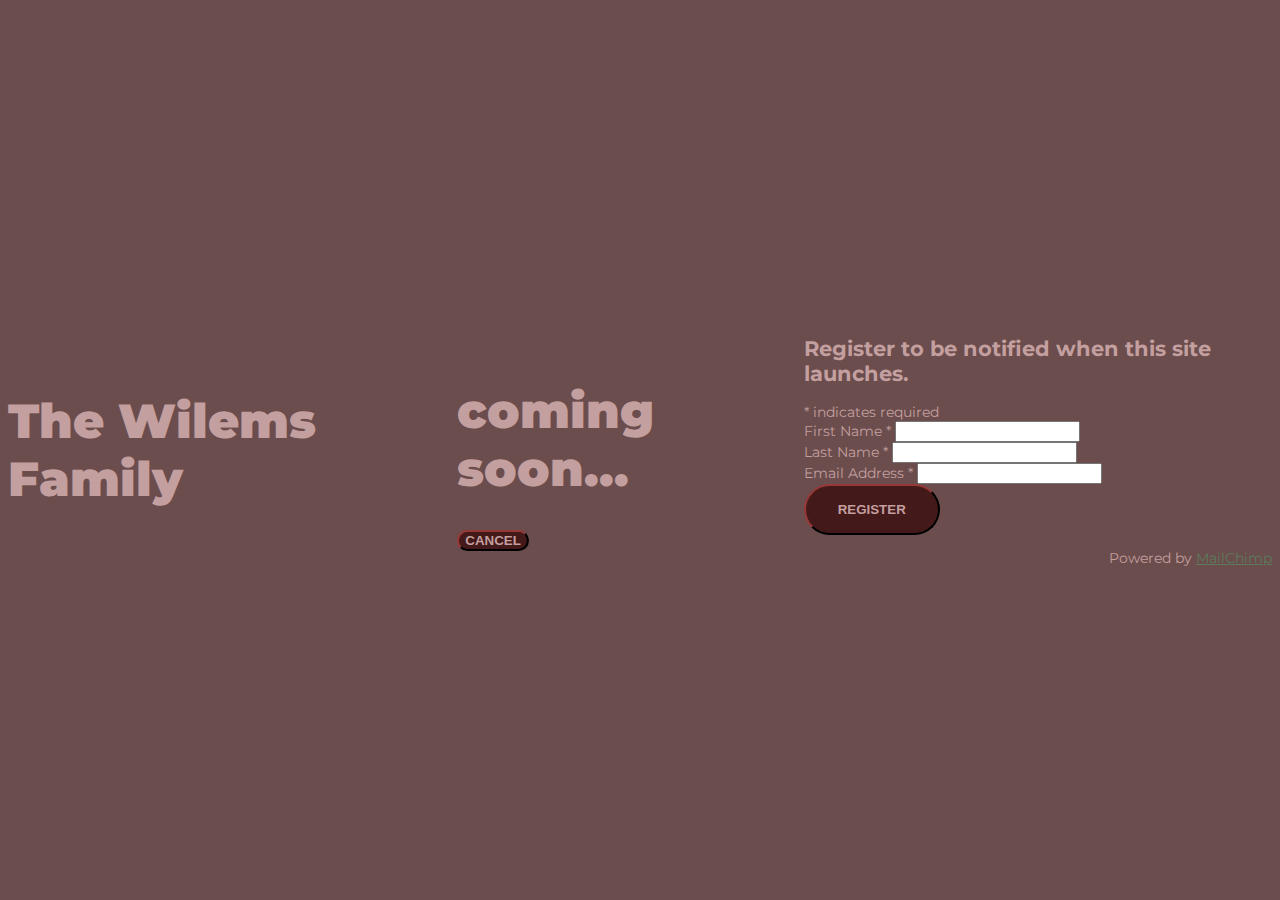
<file: register.html>
<!DOCTYPE html>
<html>
<head>
	<meta charset="utf-8">
	<title>Wilems Family Registration</title>
    <meta name="viewport" content="width=device-width, initial-scale=1, shrink-to-fit=no">
    <!-- Google Fonts -->
    <link href="https://fonts.googleapis.com/css?family=Montserrat" rel="stylesheet">

    <!-- Bootstrap CSS from a CDN -->
    <link href="https://cdn.jsdelivr.net/npm/bootstrap@5.0.1/dist/css/bootstrap.min.css" rel="stylesheet" integrity="sha384-+0n0xVW2eSR5OomGNYDnhzAbDsOXxcvSN1TPprVMTNDbiYZCxYbOOl7+AMvyTG2x" crossorigin="anonymous">

    <!-- Begin Mailchimp Signup Form -->
    <link href="https://cdn-images.mailchimp.com/embedcode/classic-10_7.css" rel="stylesheet" type="text/css">
    
    <!-- My stylesheet -->
    <link rel="stylesheet" type="text/css" href="register-style.css">
</head>
<body>
    <header class="fixed-top">
        <h1><strong>The Wilems Family</strong></h1>
    </header>
    <section class="fixed-bottom d-flex justify-content-between">
        <h1><strong>coming soon...</strong></h1>
        <button class="btn" onclick="goBack()"><strong>Cancel</strong></button>
    </section>
	<div>
		<!-- Begin Mailchimp Signup Form -->
		<div id="mc_embed_signup">
			<form action="https://wilems.us6.list-manage.com/subscribe/post?u=c17852411ae69c4a34828f65f&amp;id=a859c0d281" method="post" id="mc-embedded-subscribe-form" name="mc-embedded-subscribe-form" class="validate" target="_blank" novalidate>
			    <div id="mc_embed_signup_scroll">
				<h2>Register to be notified when this site launches.</h2>
				<div class="indicates-required"><span class="asterisk">*</span> indicates required</div>
				<div class="mc-field-group">
					<label for="mce-FNAME">First Name  <span class="asterisk">*</span>
					</label>
					<input type="text" value="" name="FNAME" class="required" id="mce-FNAME">
				</div>
				<div class="mc-field-group">
					<label for="mce-LNAME">Last Name  <span class="asterisk">*</span>
					</label>
					<input type="text" value="" name="LNAME" class="required" id="mce-LNAME">
				</div>
				<div class="mc-field-group">
					<label for="mce-EMAIL">Email Address  <span class="asterisk">*</span>
					</label>
					<input type="email" value="" name="EMAIL" class="required email" id="mce-EMAIL">
				</div>
					<div id="mce-responses" class="clear">
						<div class="response" id="mce-error-response" style="display:none"></div>
						<div class="response" id="mce-success-response" style="display:none"></div>
					</div>    <!-- real people should not fill this in and expect good things - do not remove this or risk form bot signups-->
				    <div style="position: absolute; left: -5000px;" aria-hidden="true"><input type="text" name="b_c17852411ae69c4a34828f65f_a859c0d281" tabindex="-1" value=""></div>
				    <div class="clear d-flex justify-content-center align-items-center"><input  type="submit" value="Register" name="subscribe" id="mc-embedded-subscribe" class="btn btn-xl"></div>
				    </div>
				<p><style> p {text-align: right;}</style>Powered by <a href="http://eepurl.com/hAkju9" title="MailChimp - email marketing made easy and fun"> <style> a:link {color: #5c7a5c; !important} a:link:hover {color: #7f9c7f; !important};</style>MailChimp</a></p>
			</form>
		</div>
		<script type='text/javascript' src='//s3.amazonaws.com/downloads.mailchimp.com/js/mc-validate.js'></script><script type='text/javascript'>(function($) {window.fnames = new Array(); window.ftypes = new Array();fnames[1]='FNAME';ftypes[1]='text';fnames[2]='LNAME';ftypes[2]='text';fnames[0]='EMAIL';ftypes[0]='email';}(jQuery));var $mcj = jQuery.noConflict(true);</script>
		<!--End mc_embed_signup-->
		<script type="text/javascript">function goBack() {window.history.back();}</script>
	</div>
</body>
</html>
</file>
<file: register-style.css>
body,
html {
  width: 100%;
  height: 100%;
  font-family: 'Montserrat', sans-serif;
  background-color: #6b4d4d;
  color: #c39f9f;
  display: flex;
  justify-content: center;
  align-items: center;
}

h1 {
  font-size: 3rem;
}

.btn {
  font-weight: 700 !important;
  border-radius: 50px !important;
  text-transform: uppercase !important;
  color:  #c39f9f !important;
  background-color: #431919 !important;
  border-color: #431919 !important;
}

.btn:hover {
  background-color: #143614 !important;
  border-color: #143614 !important;
  color: #c39f9f !important;
}

.btn-xl {
  padding: 1rem 2rem !important;
}

#mc_embed_signup {
  clear:left; font:14px Montserrat,Montserrat,sans-serif;
}
</file>
